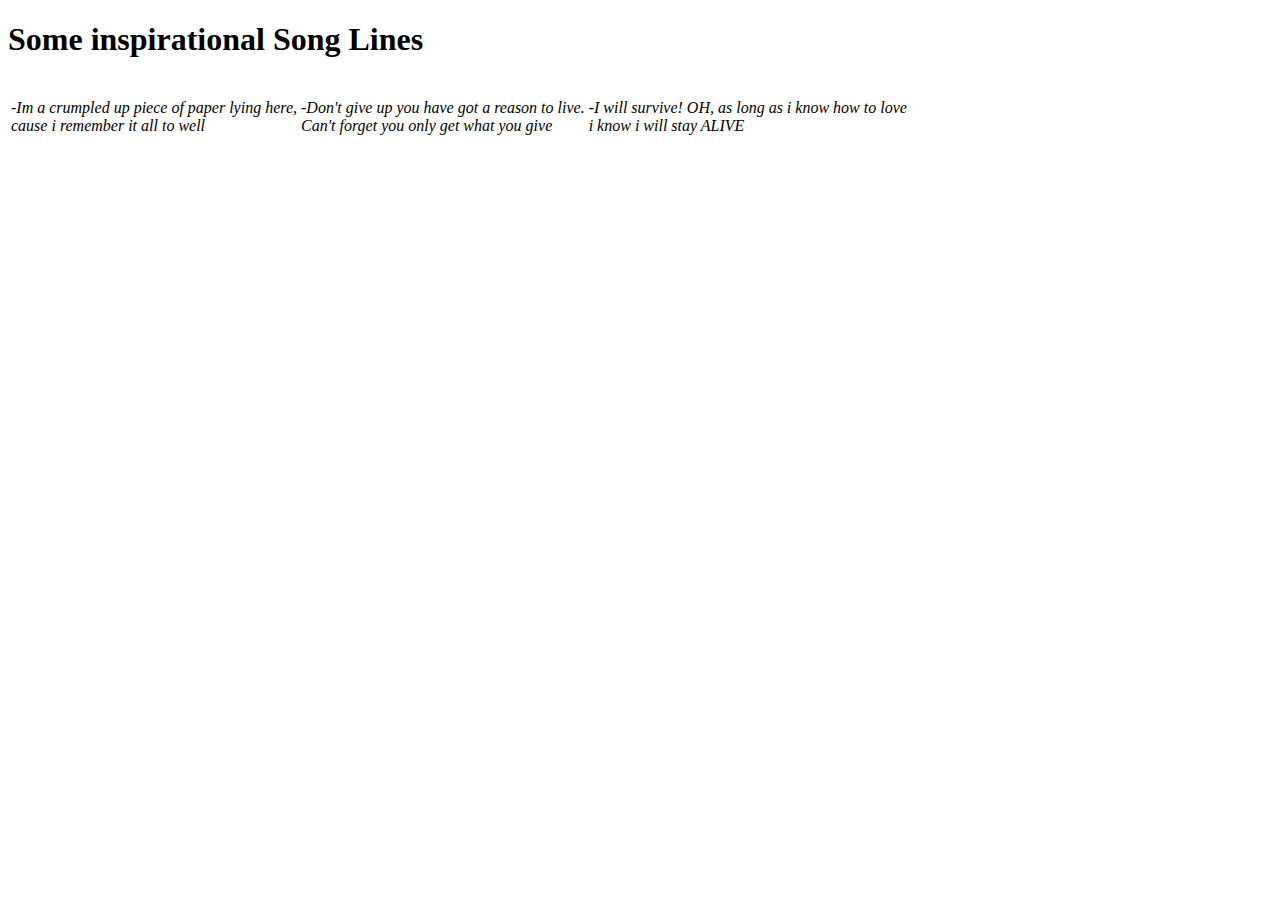
<file: Ny-kurs.html>
<!DOCTYPE html>
<html>
<head>
	<title>Some inspirational Song Lines</title>
</head>
<body>
	<h1>Some inspirational Song Lines</h1>
		<table>
			<tr>
				<td><p> <i>-Im a crumpled up piece of paper lying here,<br> 
				cause i remember it all to well</i></p></td>

				<td><p> <i>-Don't give up you have got a reason to live.<br>
				Can't forget you only get what you give</i></p></td>

				<td><p> <i>-I will survive! OH, as long as i know how to love <br>
				i know i will stay ALIVE</i></p></td>
			</tr>
		</table>

</body>
</html>
</file>
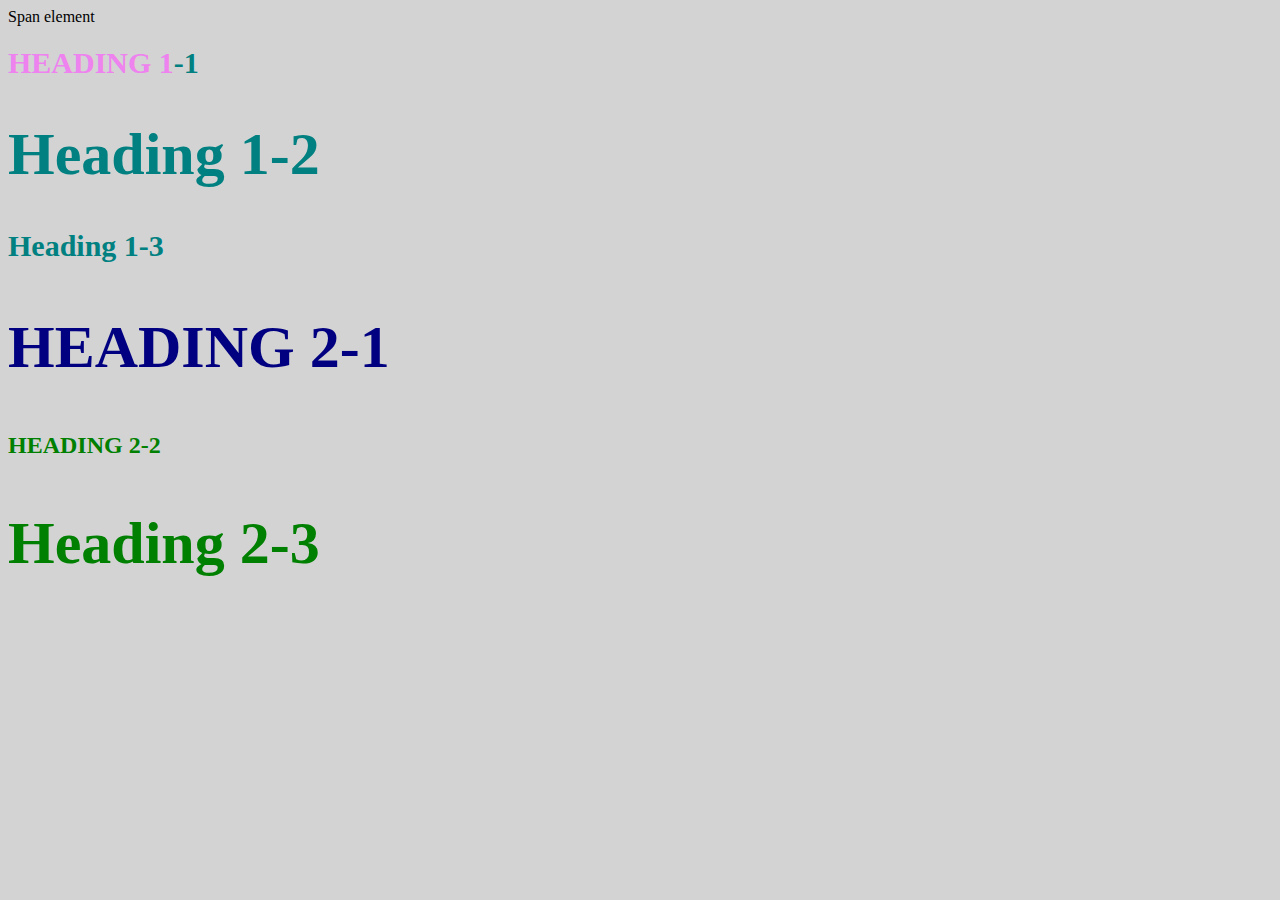
<file: Style-test.html>
<!DOCTYPE html>
<html>
<head>
	<title>Style test</title>
	<link rel="stylesheet" type="text/css" href="css/test.css">
</head>
<body>
<span>Span element</span>
<h1 class="uppercase"><span>Heading 1</span>-1</h1>
<h1 class="big">Heading 1-2</h1>
<h1>Heading 1-3</h1>
<h2 class="big uppercase">Heading 2-1</h1>
<h2 class="uppercase">Heading 2-2</h1>
<h2 class="big">Heading 2-3</h1>

</body>
</html>
</file>
<file: css/test.css>
body{
	background-color: lightgray;
}
h1{
font-size: 30px;
color: teal; 
}	

h2{
color: red;
font-style: 20px
}
h2{
color: green;
}
.big{font-size: 60px; 
}

.uppercase{
text-transform: uppercase;
}
.big.uppercase{
color: navy; 
}
h1 span{
color: violet;
}
</file>
